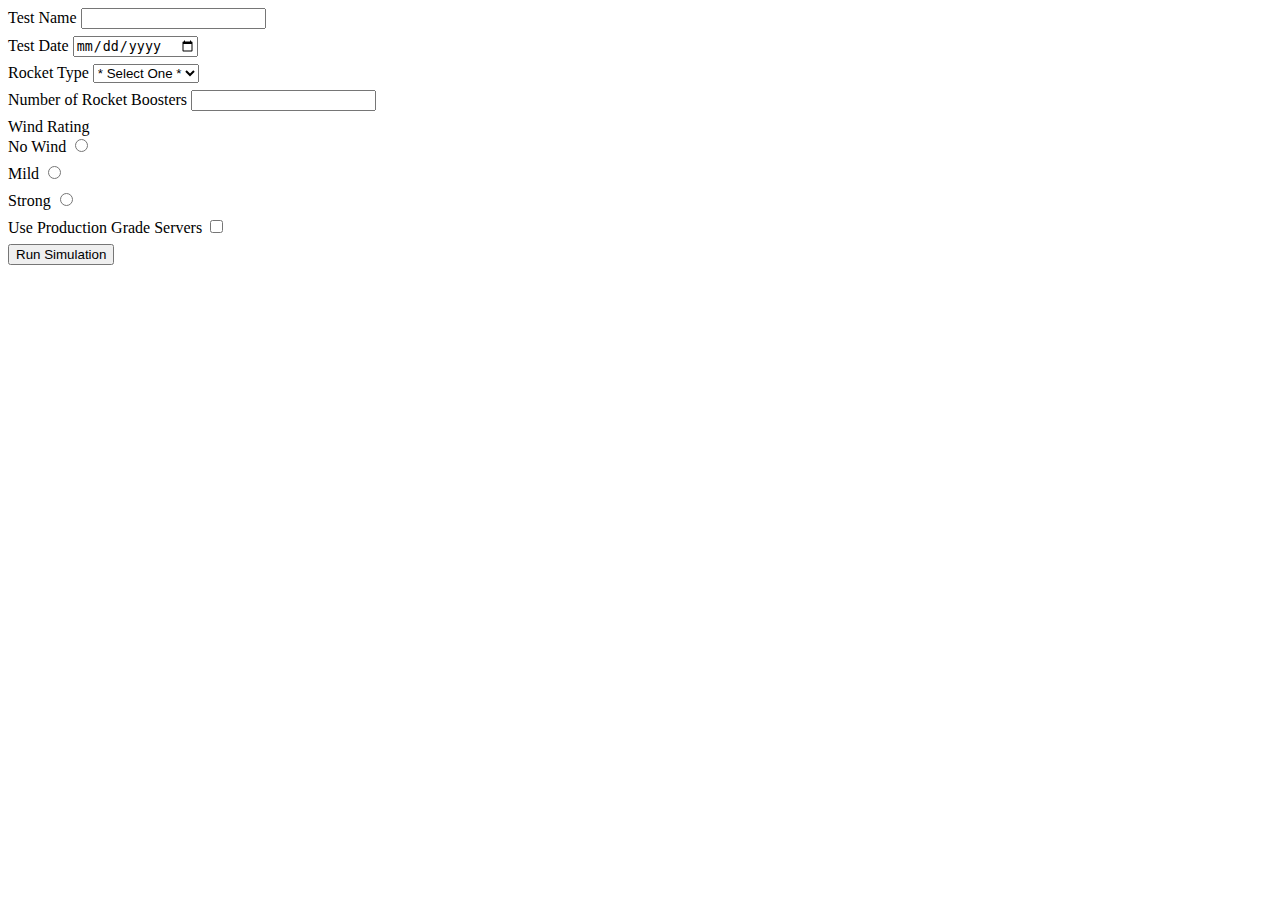
<file: user-input-with-forms/exercises/index.html>
<!DOCTYPE html>
<html>
  <head>
    <meta charset="utf-8">
    <title>Rocket Simulation</title>
    <style>
      label { display: block; margin-bottom: 7px;}
    </style>
  </head>
  <script>
  window.addEventListener("load", function() {
    let form = document.querySelector("form");
    form.addEventListener("submit", function(event) {
      let boosterValue = document.querySelector("input[name=rocketBoosters]");
      let testName = document.querySelector("input[name=testName]");
      let testDate = document.querySelector("input[name=testDate]");
      let rocketType = document.querySelector("input[name=rocketType]");
      let rocketBoosters = document.querySelector("input[name=rocketBoosters]");
      let windRating = document.querySelector("input[name=windRating]");
      let productionServers = document.querySelector("input[name=productionServers]");
      if (boosterValue.value === "" || testName.value === "" || testDate.value === "" || rocketType.value === ""|| rocketBoosters.value === ""|| windRating.value === "" || productionServers.value === "") {
          alert ("All fields are required!");
          event.preventDefault();
        };
      if (Number(rocketBoosters.value) < 1 || Number(rocketBoosters.value) > 9) {     //This conditional is being ignored unless the above is false and I'm not sure why... else if doesn't fix it
          alert ("Number of rocket boosters must be a whole number greater than 0 and less than 10.");
          event.preventDefault();
        };
      });
    });
  </script>
  <body>
    <form action="https://handlers.education.launchcode.org/request-parrot" method="POST">
      <label>Test Name <input type="text" name="testName"/> </label>
      <label>Test Date <input type="date" name="testDate"/> </label>
      <label>Rocket Type 
        <select name="rocketType">
        <option value="">* Select One *</option>
        <option value="brant">Brant</option>
        <option value="lynx">Lynx</option>
        <option value="orion">Orion</option>
        <option value="terrier">Terrier</option>
        </select>
      </label>
      <label>Number of Rocket Boosters <input type="number" name="rocketBoosters"/> </label>
      Wind Rating
      <label>No Wind <input type="radio" name="windRating" value="0"/> </label>
      <label>Mild <input type="radio" name="windRating" value="10"/> </label>
      <label>Strong <input type="radio" name="windRating" value="20"/> </label>
      <label>Use Production Grade Servers <input type="checkbox" name="productionServers"/> </label>
      <button>Run Simulation</button>
    </form>
  </body>
  
</html>
</file>
